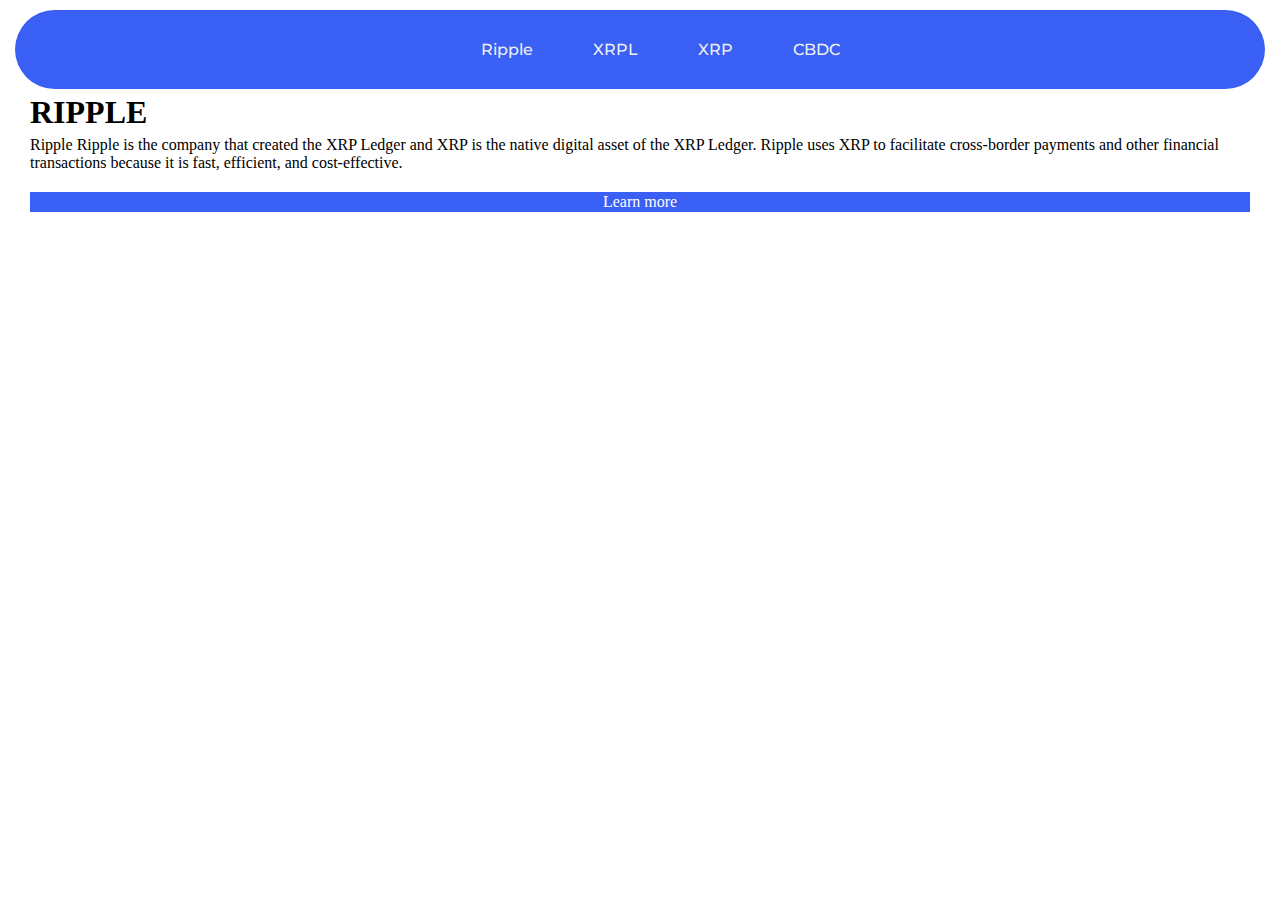
<file: index.html>
<!DOCTYPE html>
    <head>
        <meta charset="utf-8">
        <meta http-equiv="X-UA-Compatible" content="IE=edge">
        <title>Navbar</title>
        <meta name="description" content="">
        <meta name="viewport" content="width=device-width, initial-scale=1">
        <link rel="stylesheet" href="styles.css">
        <link href="https://fonts.googleapis.com/css?family=Montserrat:500&display=swap" rel="stylesheet">
    </head>
    <body>
        <header>
            
            <nav>
                <ul class="nav__links">
                    <li><a href="index.html">Ripple</a></li>
                    <li><a href="XRPL.HTML">XRPL</a></li>
                    <li><a href="XRP.HTML">XRP</a></li>
                    <li><a href="cbdc.html">CBDC</a></li>
                </ul>
            </nav>
            <p class="menu cta">Menu</p>
        </header>
        <div class="overlay">
            <a class="close"></a>
            <div class="overlay__content">
                <a href="#">Ripple</a>
                <a href="#">XRPL</a>
                <a href="#">XRP</a>
                <a href="#">cbdc</a>

            </div>
        </div>
            
        <p>
            </p>
         
          </body>
          </html>
                 

    <section class="bt" id="sec-0f12">
        <div class="">
          <div class=">
            <div class=""> 
              <h1 class="body">RIPPLE</h1>
              <p class=""> Ripple
                Ripple is the company that created the XRP Ledger and XRP is the native digital asset of the XRP Ledger. Ripple uses XRP to facilitate cross-border payments and other financial transactions because it is fast, efficient, and cost-effective.</p>
              <a href="https://ripple.com/" class="btn" >Learn more</a>
              
            </div>
          </div>
        </div>
      </section>
</file>
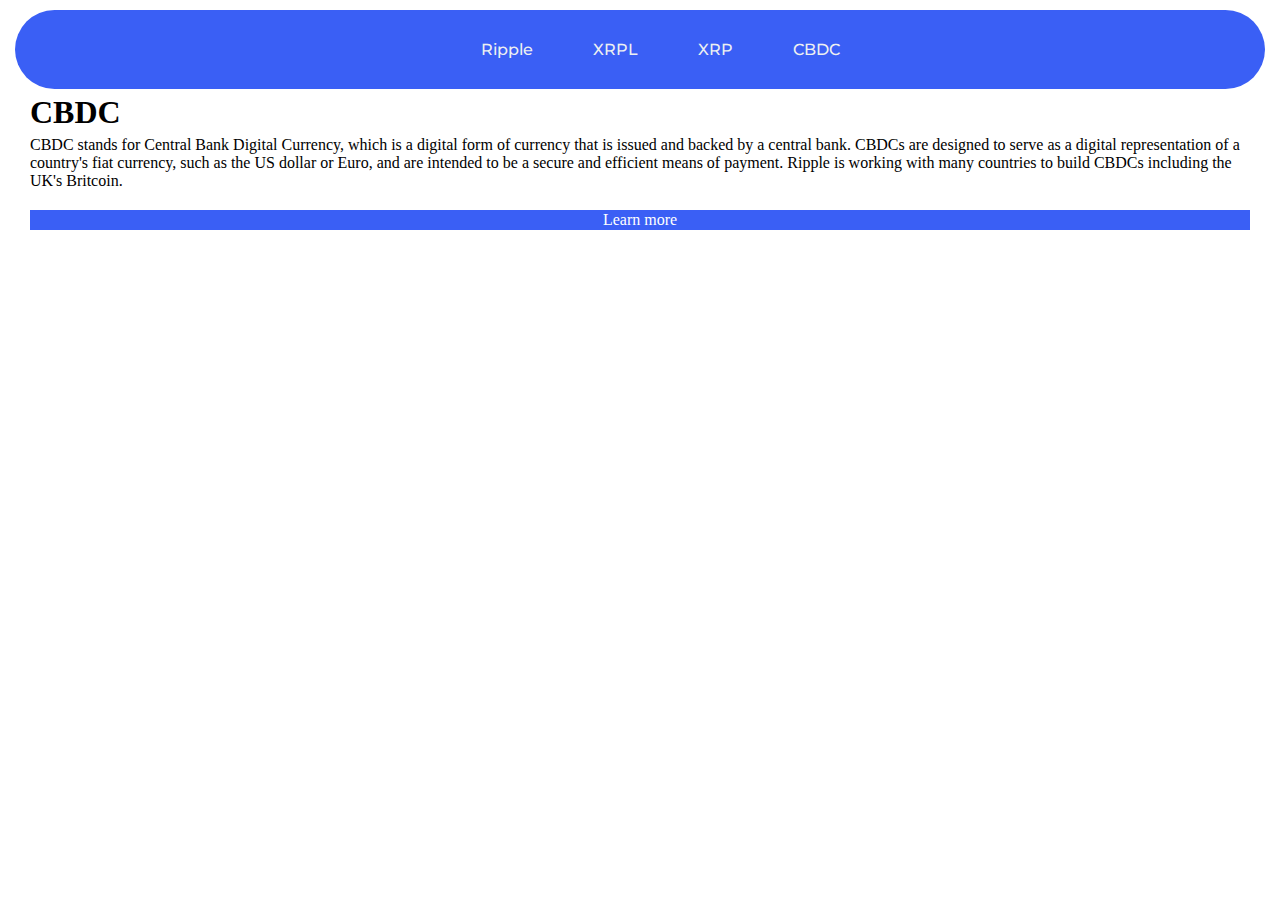
<file: cbdc.html>
<!DOCTYPE html>
    <head>
        <meta charset="utf-8">
        <meta http-equiv="X-UA-Compatible" content="IE=edge">
        <title>Navbar</title>
        <meta name="description" content="">
        <meta name="viewport" content="width=device-width, initial-scale=1">
        <link rel="stylesheet" href="styles.css">
        <link href="https://fonts.googleapis.com/css?family=Montserrat:500&display=swap" rel="stylesheet">
    </head>
    
    
    <body>
        
        <header>
            
            <nav>
                <ul class="nav__links">
                    <li><a href="index.html">Ripple</a></li>
                    <li><a href="XRPL.HTML">XRPL</a></li>
                    <li><a href="XRP.HTML">XRP</a></li>
                    <li><a href="cbdc.html">CBDC</a></li>
                </ul>
            </nav>
            <p class="menu cta">Menu</p>
        </header>
        <div class="overlay">
            <a class="close"></a>
            <div class="overlay__content">
                <a href="#">Ripple</a>
                <a href="#">XRPL</a>
                <a href="#">XRP</a>
                <a href="#">CBDC</a>

            </div>
        </div>
            
        <p>
            </p>
         
            <section class="bt" id="sec-0f12">
                <div class="">
                  <div class=">
                    <div class=""> 
                      <h1 class="body">CBDC</h1>
                      <p class="">CBDC stands for Central Bank Digital Currency, which is a digital form of currency that is issued and backed by a central bank. CBDCs are designed to serve as a digital representation of a country's fiat currency, such as the US dollar or Euro, and are intended to be a secure and efficient means of payment. Ripple is working with many countries to build CBDCs including the UK's Britcoin.</p>
                      <a href="https://www.bankofengland.co.uk/the-digital-pound/" class="btn" >Learn more</a>
                      
                    </div>
                     
                  </div>
                </div>
              </section>  
        
        
        
        
        </body>
          </html>
</file>
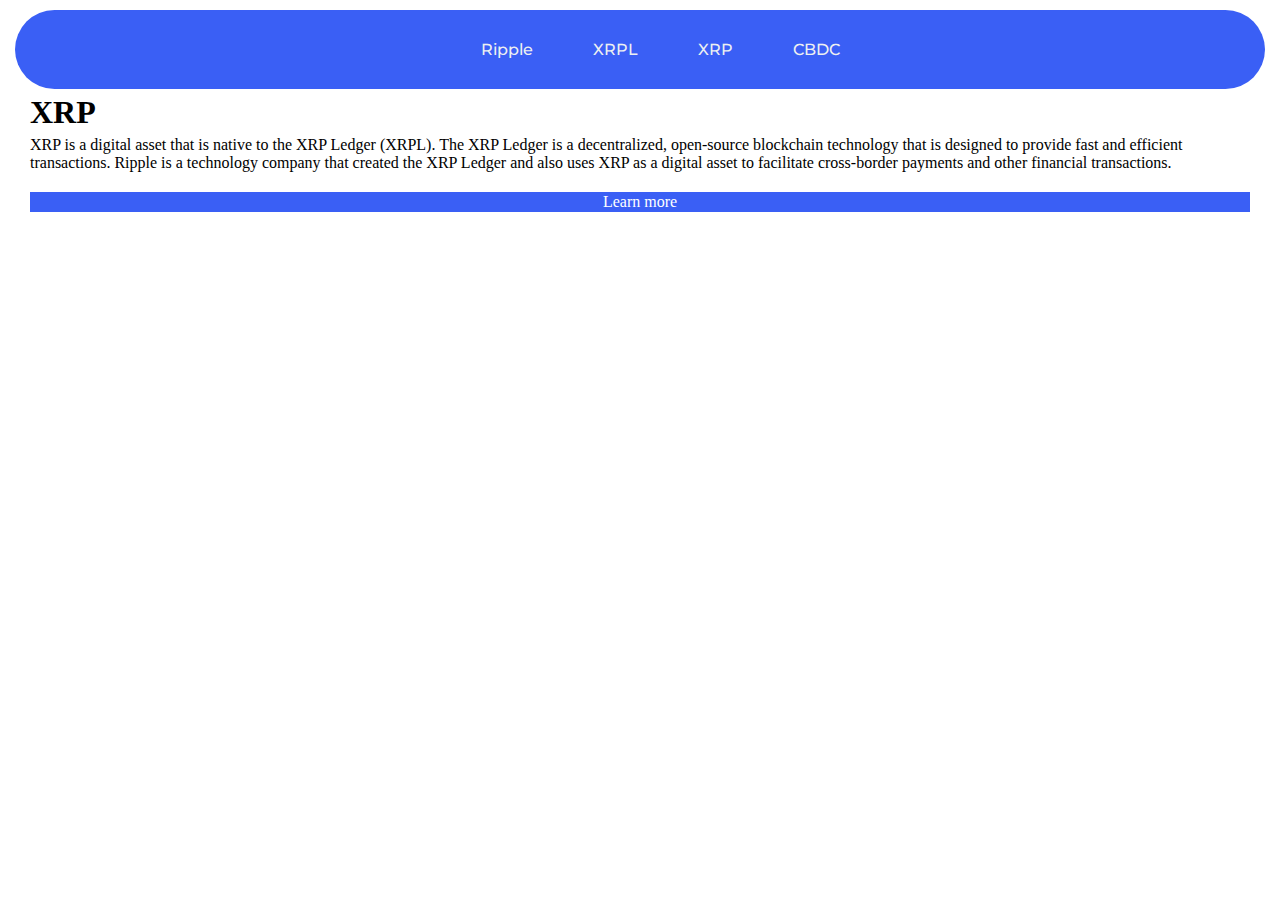
<file: XRP.HTML>
<!DOCTYPE html>
    <head>
        <meta charset="utf-8">
        <meta http-equiv="X-UA-Compatible" content="IE=edge">
        <title>Navbar</title>
        <meta name="description" content="">
        <meta name="viewport" content="width=device-width, initial-scale=1">
        <link rel="stylesheet" href="styles.css">
        <link href="https://fonts.googleapis.com/css?family=Montserrat:500&display=swap" rel="stylesheet">
    </head>
    <body>
        <header>
            
            <nav>
                <ul class="nav__links">
                    <li><a href="index.html">Ripple</a></li>
                    <li><a href="XRPL.HTML">XRPL</a></li>
                    <li><a href="XRP.HTML">XRP</a></li>
                    <li><a href="cbdc.html">CBDC</a></li>
                </ul>
            </nav>
            <p class="menu cta">Menu</p>
        </header>
        <div class="overlay">
            <a class="close"></a>
            <div class="overlay__content">
                <a href="#">Ripple</a>
                <a href="#">XRPL</a>
                <a href="#">XRP</a>
                <a href="#">cbdc</a>

            </div>
        </div>
            
        <p>
            </p>
         
          </body>
          </html>
                 

    <section class="bt" id="sec-0f12">
        <div class="">
          <div class=">
            <div class=""> 
              <h1 class="body">XRP</h1>
              <p class=""> XRP is a digital asset that is native to the XRP Ledger (XRPL). The XRP Ledger is a decentralized, open-source blockchain technology that is designed to provide fast and efficient transactions. Ripple is a technology company that created the XRP Ledger and also uses XRP as a digital asset to facilitate cross-border payments and other financial transactions.</p>
              <a href="https://ripple.com/xrp/" class="btn" >Learn more</a>
              
            </div>
          </div>
        </div>
      </section>
</file>
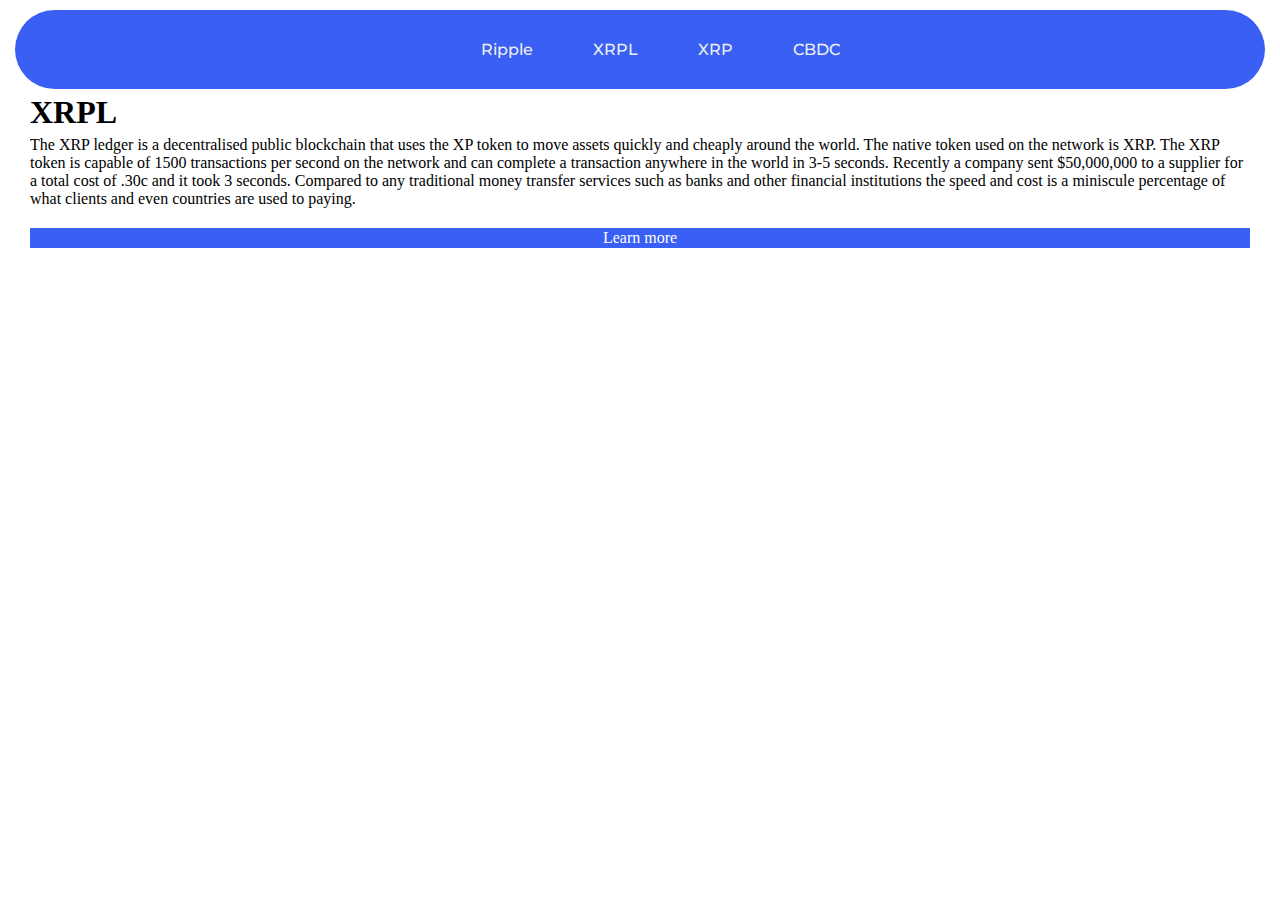
<file: XRPL.HTML>
<!DOCTYPE html>
    <head>
        <meta charset="utf-8">
        <meta http-equiv="X-UA-Compatible" content="IE=edge">
        <title>Navbar</title>
        <meta name="description" content="">
        <meta name="viewport" content="width=device-width, initial-scale=1">
        <link rel="stylesheet" href="styles.css">
        <link href="https://fonts.googleapis.com/css?family=Montserrat:500&display=swap" rel="stylesheet">
    </head>
    <body>
        <header>
            
            <nav>
                <ul class="nav__links">
                    <li><a href="index.html">Ripple</a></li>
                    <li><a href="XRPL.HTML">XRPL</a></li>
                    <li><a href="XRP.HTML">XRP</a></li>
                    <li><a href="cbdc.html">CBDC</a></li>
                </ul>
            </nav>
            <p class="menu cta">Menu</p>
        </header>
        <div class="overlay">
            <a class="close"></a>
            <div class="overlay__content">
                <a href="#">Ripple</a>
                <a href="#">XRPL</a>
                <a href="#">XRP</a>
                <a href="#">cbdc</a>

            </div>
        </div>
            
        <p>
            </p>
         
          </body>
          </html>
                 

    <section class="bt" id="sec-0f12">
        <div class="">
          <div class=">
            <div class=""> 
              <h1 class="body">XRPL</h1>
              <p class="">The XRP ledger is a decentralised public blockchain that uses the XP token to move assets quickly and cheaply around the world. The native token used on the network is XRP.
                The XRP token is capable of 1500 transactions per second on the network and can complete a transaction anywhere in the world in 3-5 seconds. Recently a company sent $50,000,000 to a supplier for a total cost of .30c and it took 3 seconds.
                Compared to any traditional money transfer services such as banks and other financial institutions the speed and cost is a miniscule percentage of what clients and even countries are used to paying. </p>
              <a href="https://xrpl.org/" class="btn" >Learn more</a>
              
            </div>
          </div>
        </div>
      </section>
</file>
<file: styles.css>
* {
    box-sizing: border-box;
    margin: 5px;
    padding: 10;
  }
  
  header {
    display: flex;
    justify-content: center;
    align-items: center;
    padding: 15px 10%;
    border-radius: 60px;
    background-color: #3a5ff5;
  }
  
  logo {
    cursor: pointer;
  }
  
  .nav__links a,
  .cta,
  .overlay__content a {
    font-family: "Montserrat", sans-serif;
    font-weight: 500;
    color: #edf0f1;
    text-decoration: none;
  }
  
  .nav__links {
    list-style: none;
    display: flex;
  }
  
  .nav__links li {
    padding: 0px 20px;
  }
  
  .nav__links li a {
    transition: color 0.3s ease 0s;
  }
  
  .nav__links li a:hover {
    color: #b7eaf7;
  }
  
  .cta {
    padding: 9px 25px;
    background-color: rgba(0, 136, 169, 1);
    border: none;
    border-radius: 50px;
    cursor: pointer;
    transition: background-color 0.3s ease 0s;
  }
  
  .cta:hover {
    background-color: rgba(0, 136, 169, 0.8);
  }
  
  /* Mobile Nav */
  
  .menu {
    display: none;
  }
  
  .overlay {
    height: 100%;
    width: 0;
    position: fixed;
    z-index: 1;
    left: 0;
    top: 0;
    background-color: #24252a;
    overflow-x: hidden;
    transition: width 0.5s ease 0s;
  }
  
  .overlay--active {
    width: 100%;
  }
  
  .overlay__content {
    display: flex;
    height: 100%;
    flex-direction: column;
    align-items: center;
    justify-content: center;
  }
  
  .overlay a {
    padding: 15px;
    font-size: 36px;
    display: block;
    transition: color 0.3s ease 0s;
  }
  
  .overlay a:hover,
  .overlay a:focus {
    color: #0088a9;
  }
 

.border {
 border-width:3px;
 border-style:solid;
 border-color:#287EC7;
}

.body
body {
  background-color: rgb(20, 145, 187);
  width: 900px;
}

.btn {
  
  display: flex;
  background-color: #3a5ff5;
  color: white;
  padding: 1px 20px;
  margin-top: 20px;
  text-decoration: none;
  justify-content: center;

}
</file>
